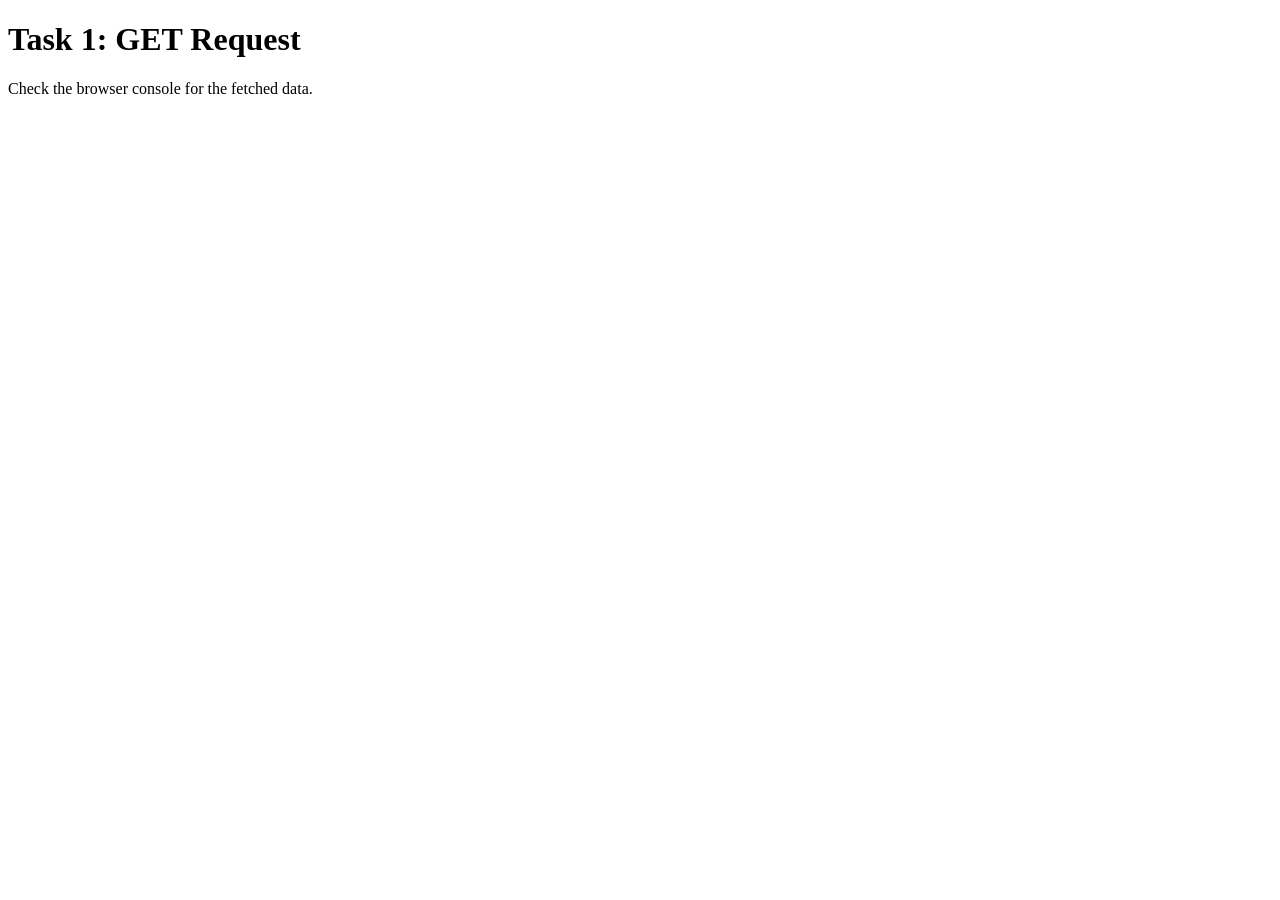
<file: AJAX-Assignments/t1/t1.html>
<!DOCTYPE html>
<html lang="en">
<head>
  <meta charset="UTF-8">
  <meta name="viewport" content="width=device-width, initial-scale=1.0">
  <title>Task 1 - GET Method</title>
  <script src="t1.js" defer></script>
</head>
<body>
  <h1>Task 1: GET Request</h1>
  <p>Check the browser console for the fetched data.</p>
</body>
</html>
</file>
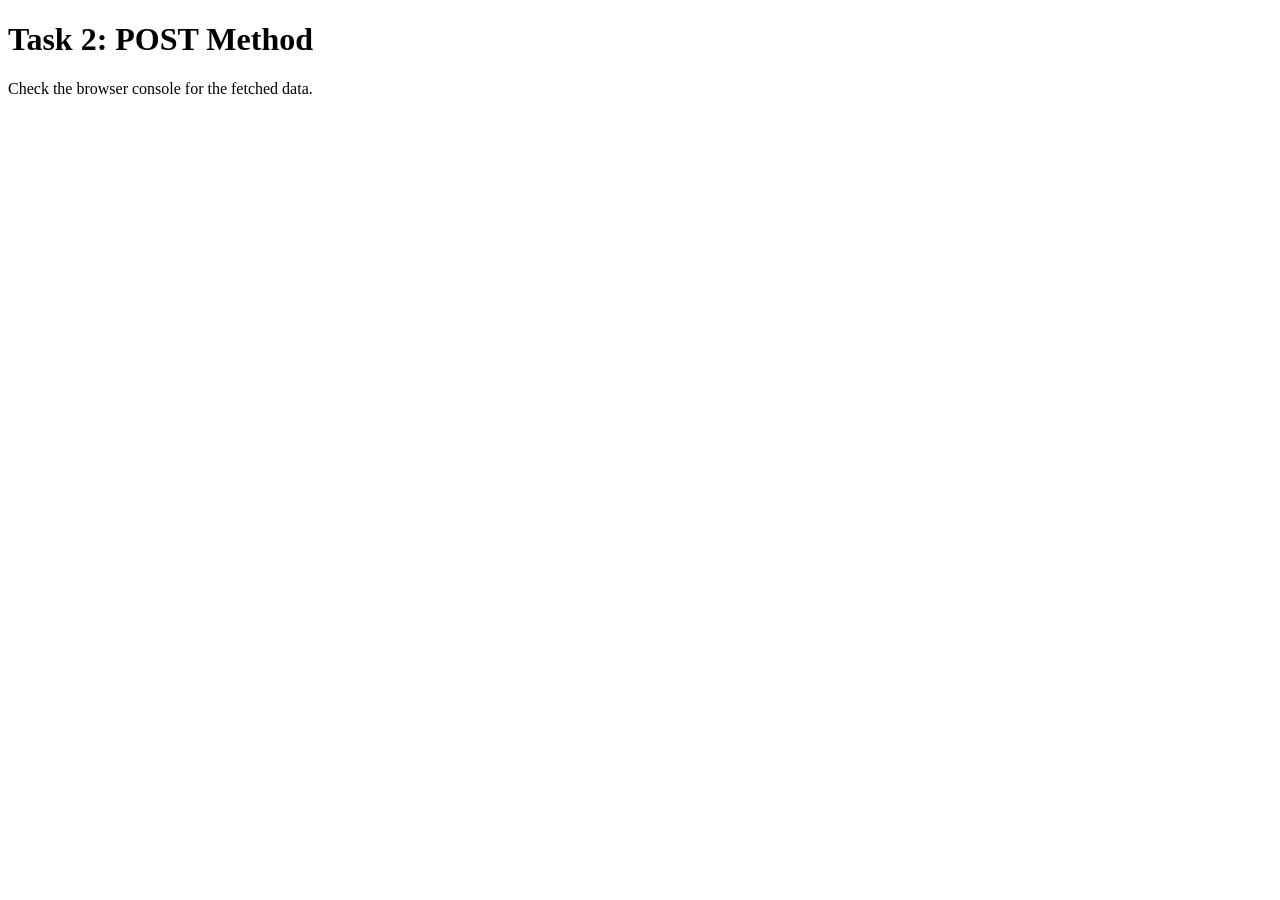
<file: AJAX-Assignments/t2/t2.html>
<!DOCTYPE html>
<html lang="en">
<head>
  <meta charset="UTF-8">
  <meta name="viewport" content="width=device-width, initial-scale=1.0">
  <title>Task 2 - Post Method</title>
  <script src="t2.js" defer></script>
</head>
<body>
  <h1>Task 2: POST Method</h1>
  <p>Check the browser console for the fetched data.</p>
</body>
</html>
</file>
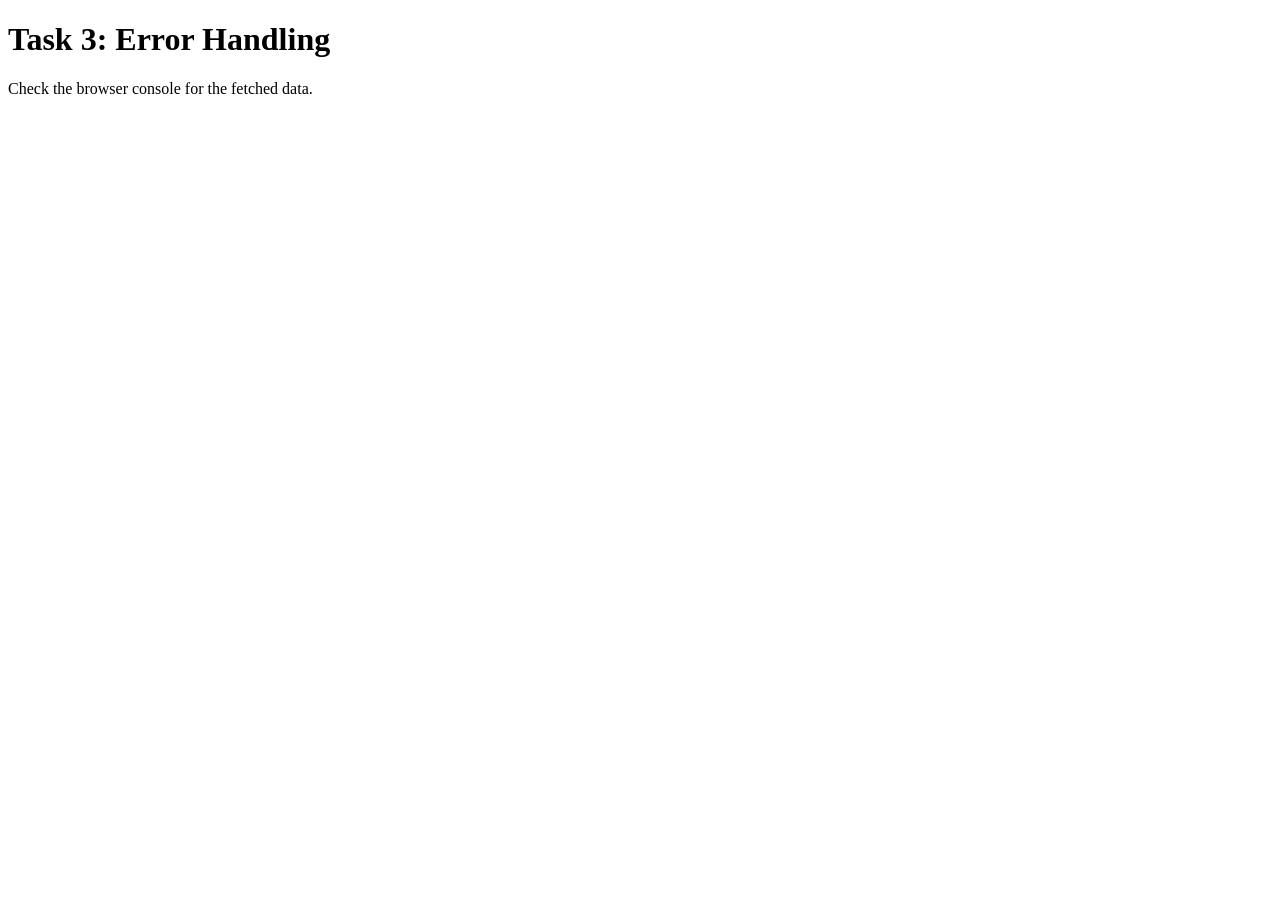
<file: AJAX-Assignments/t3/t3.html>
<!DOCTYPE html>
<html lang="en">
<head>
  <meta charset="UTF-8">
  <meta name="viewport" content="width=device-width, initial-scale=1.0">
  <title>Task 3 - Error Handling</title>
  <script src="t3.js" defer></script>
</head>
<body>
  <h1>Task 3: Error Handling</h1>
  <p>Check the browser console for the fetched data.</p>
</body>
</html>
</file>
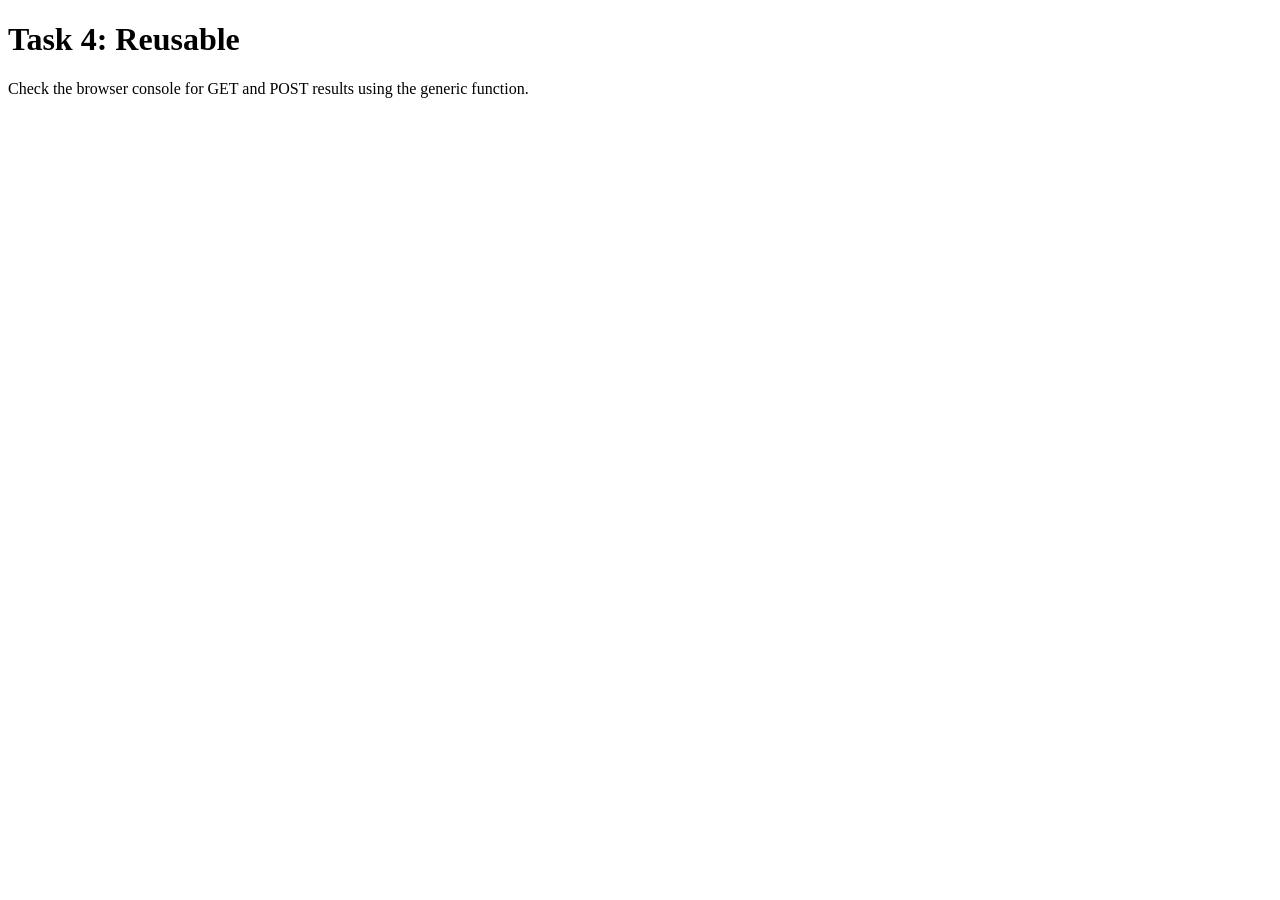
<file: AJAX-Assignments/t4/t4.html>
<!DOCTYPE html>
<html lang="en">
<head>
  <meta charset="UTF-8">
  <meta name="viewport" content="width=device-width, initial-scale=1.0">
  <title>Task 4 - Reusable</title>
  <script src="t4.js" defer></script>
</head>
<body>
  <h1>Task 4: Reusable</h1>
  <p>Check the browser console for GET and POST results using the generic function.</p>
</body>
</html>
</file>
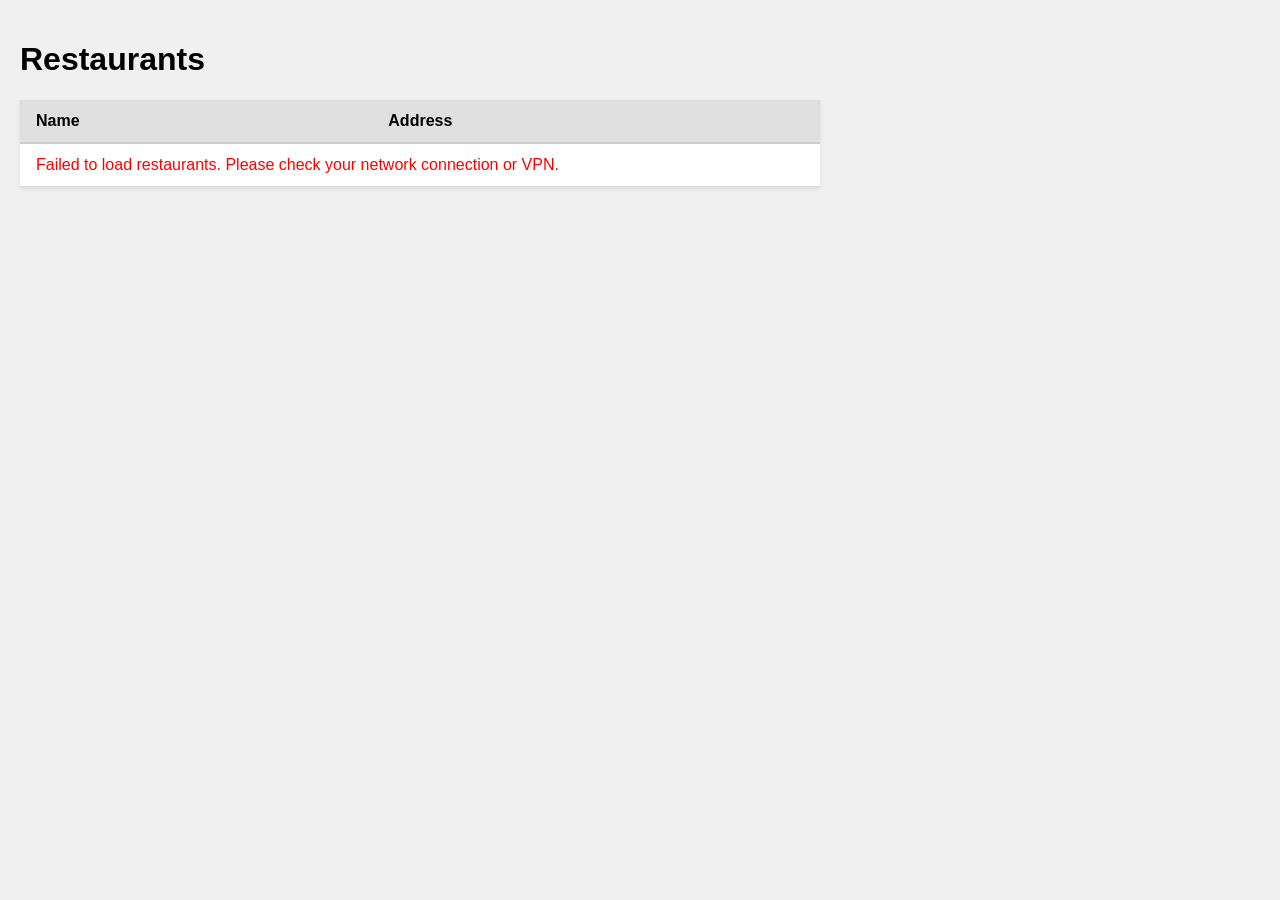
<file: AJAX-Assignments/t5/t5.html>
<!doctype html>
<html lang="en">
  <head>
    <meta charset="UTF-8" />
    <meta name="viewport" content="width=device-width, initial-scale=1.0" />
    <title>Document</title>
    <link rel="stylesheet" href="t5.css" />
    <script src="t5.js" defer></script>
  </head>

  <body>
    <h1>Restaurants</h1>
    <table>
      <tr>
        <th>Name</th>
        <th>Address</th>
      </tr>
      <!-- add restaurants here -->
    </table>
    <!-- modal -->
    <dialog>
      <!-- add restaurant info here when restaurant is clicked -->
    </dialog>
  </body>
</html>
</file>
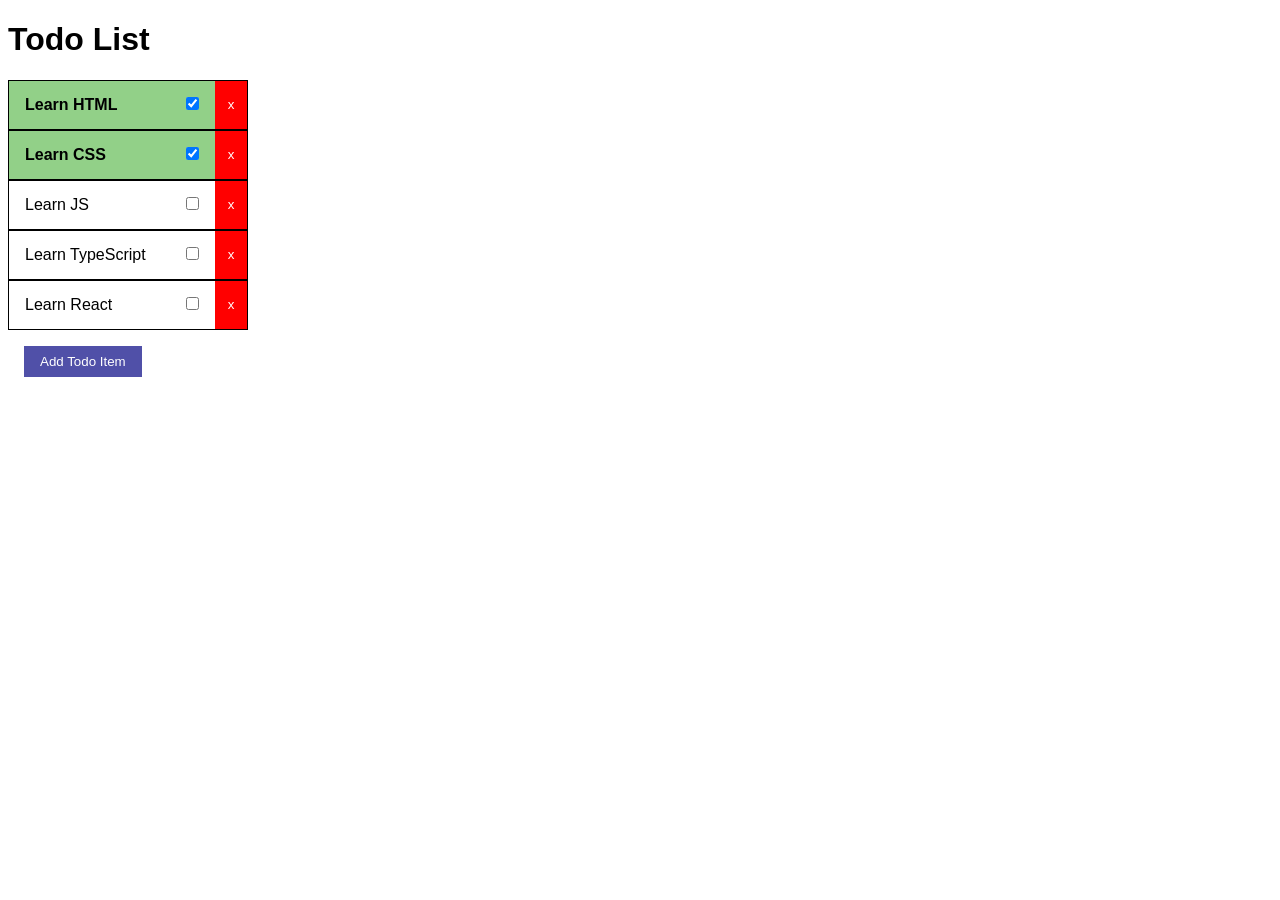
<file: Event-Handling-Assignments/event-assignments/t1/t1.html>
<!DOCTYPE html>
<html lang="en">

<head>
  <meta charset="UTF-8">
  <meta name="viewport" content="width=device-width, initial-scale=1.0">
  <title>Document</title>
  <link rel="stylesheet" href="t1.css">
  <script src="t1.js" defer></script>
</head>

<body>
  <h1>Todo List</h1>
  <ul>
    <!-- add todo list conent here -->
  </ul>
  <dialog>
    <h2>Add Todo Item</h2>
    <form>
      <input type="text" placeholder="Add todo item here" />
      <button type="submit">Add</button>
    </form>
  </dialog>
  <button class="add-btn">Add Todo Item</button>
</body>

</html>
</file>
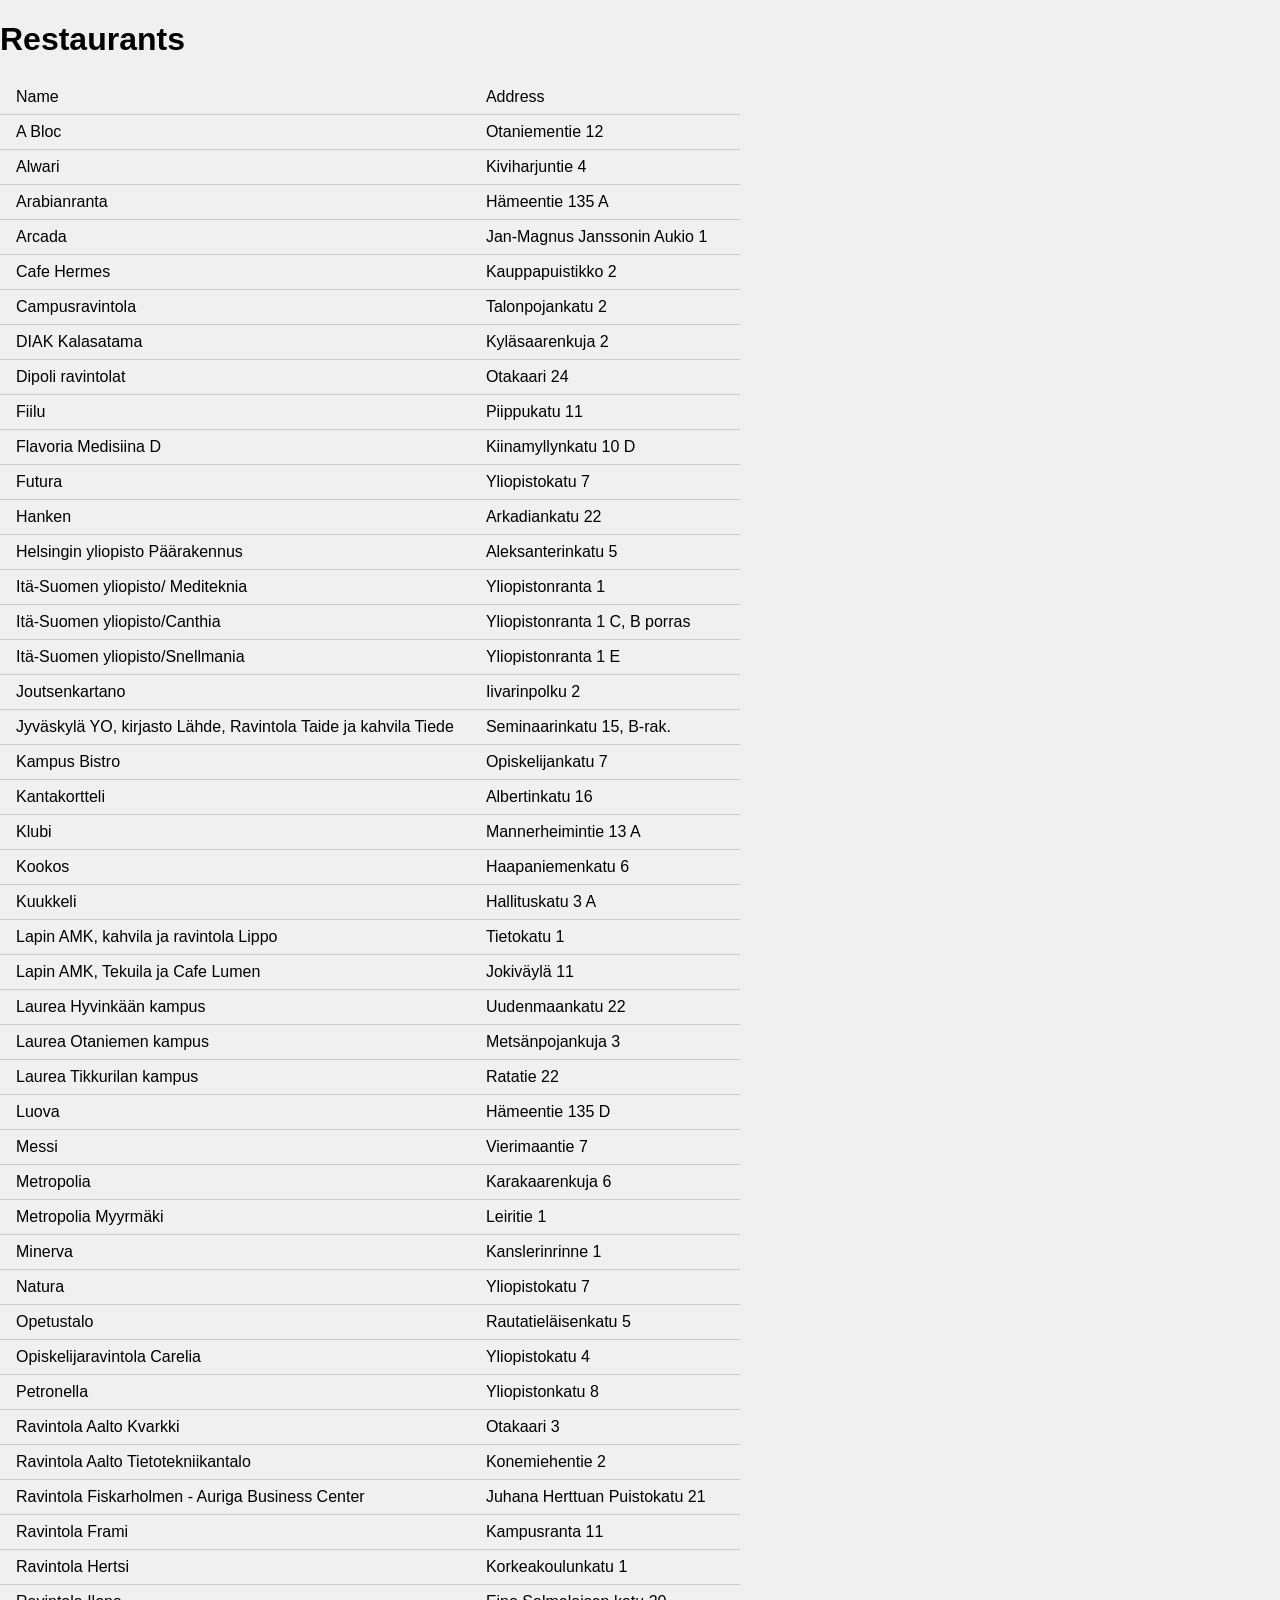
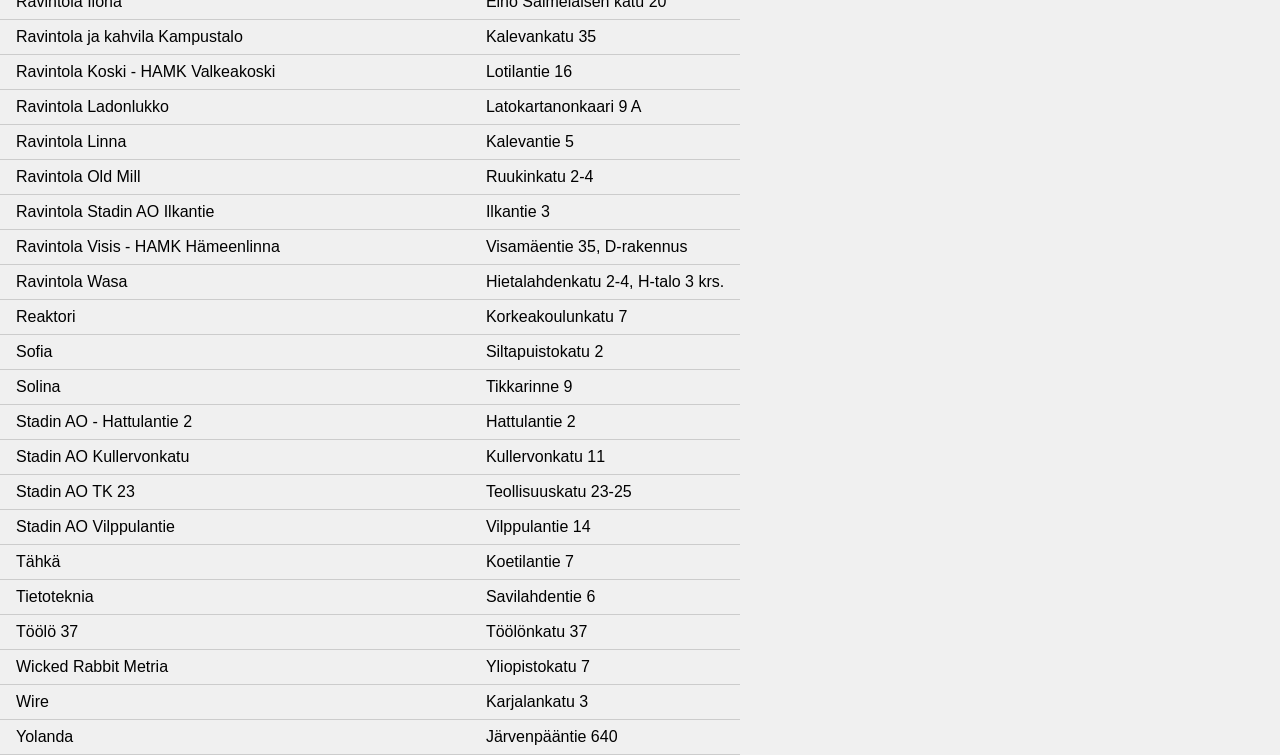
<file: Event-Handling-Assignments/event-assignments/t2/t2.html>
<!DOCTYPE html>
<html lang="en">

<head>
  <meta charset="UTF-8">
  <meta name="viewport" content="width=device-width, initial-scale=1.0">
  <title>Document</title>
  <link rel="stylesheet" href="t2.css">
  <script src="t2.js" defer></script>
</head>

<body>
  <h1>Restaurants</h1>
  <table>
    <tr>
      <th>Name</th>
      <th>Address</th>
    </tr>
    <!-- add restaurants here -->
  </table>
  <!-- modal -->
  <dialog>
    <!-- add restaurant info here when restaurant is clicked -->
  </dialog>
</body>

</html>
</file>
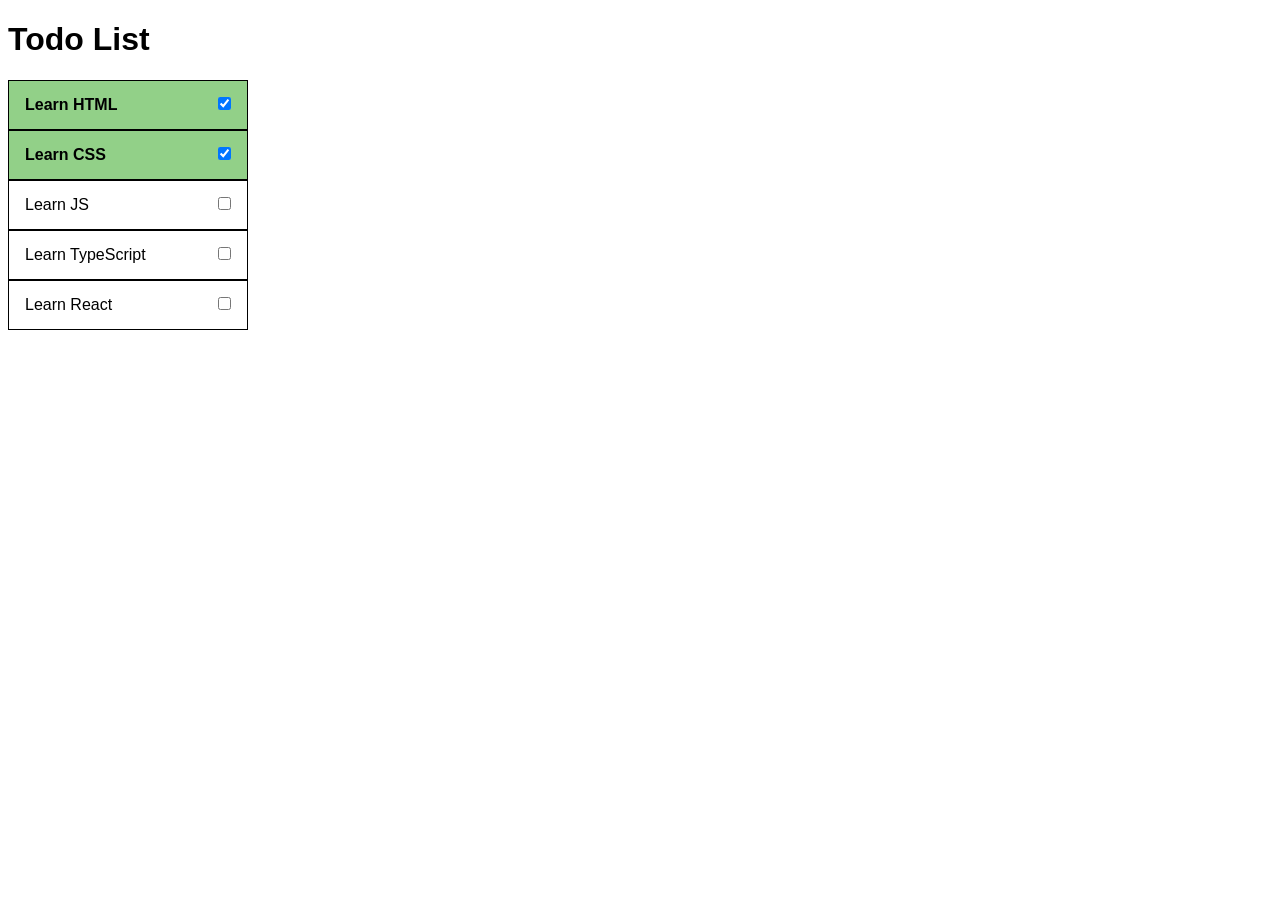
<file: Javascript-DOM-Assignments/dom-assignments/t1/t1.html>
<!doctype html>
<html lang="en">
  <head>
    <meta charset="UTF-8" />
    <meta name="viewport" content="width=device-width, initial-scale=1.0" />
    <title>Document</title>
    <link rel="stylesheet" href="t1.css" />
    <script src="t1.js" defer></script>
  </head>

  <body>
    <h1>Todo List</h1>
    <ul>
      <!-- add todo list content here -->
    </ul>
  </body>
</html>
</file>
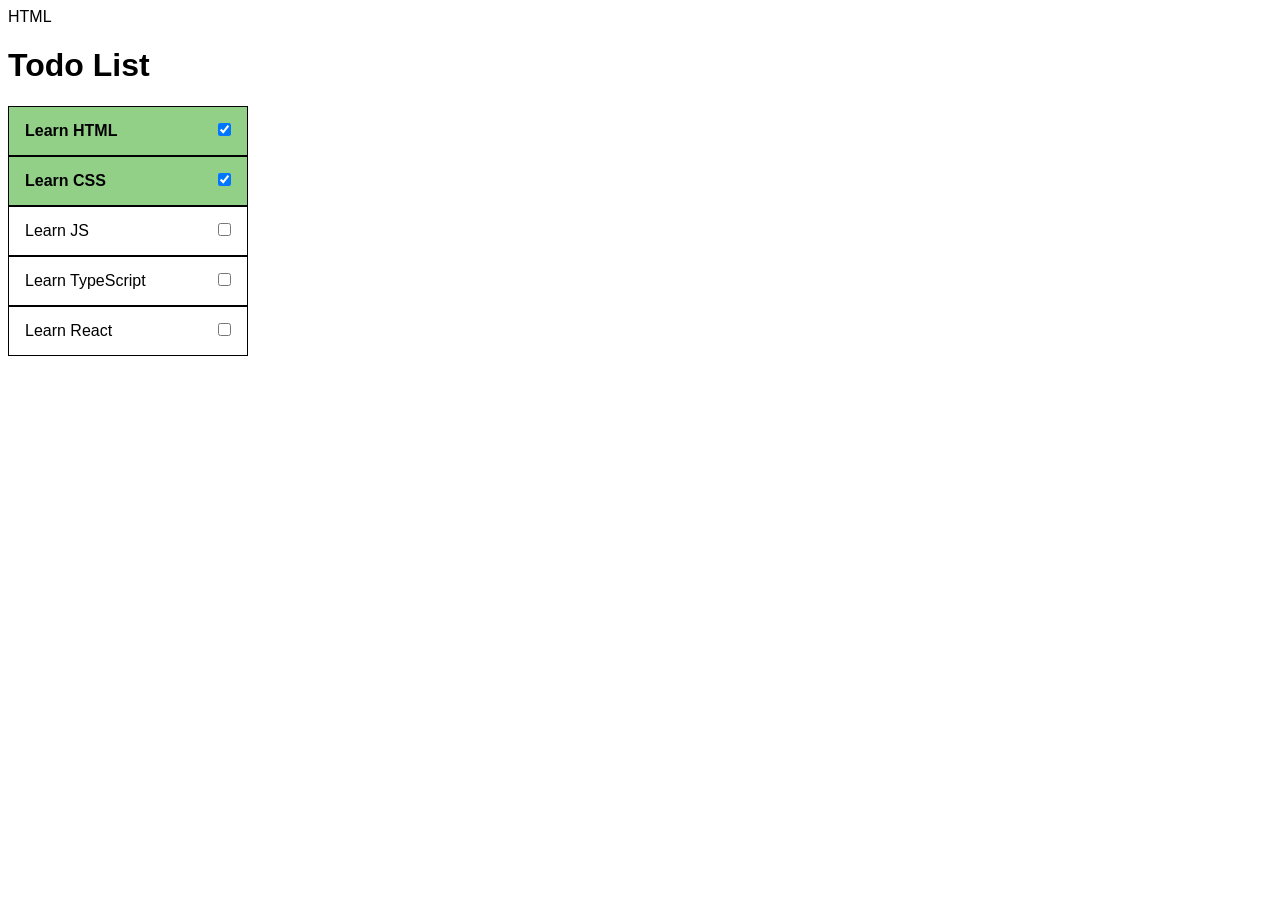
<file: Javascript-DOM-Assignments/dom-assignments/t2/t2.html>
HTML
<!DOCTYPE html>
<html lang="en">

<head>
  <meta charset="UTF-8">
  <meta name="viewport" content="width=device-width, initial-scale=1.0">
  <title>Todo List</title>
  <link rel="stylesheet" href="t2.css">
  <script src="t2.js" defer></script>
</head>

<body>
  <h1>Todo List</h1>
  <ul>
    <!-- JavaScript will dynamically populate the todo items here -->
  </ul>
</body>

</html>
</file>
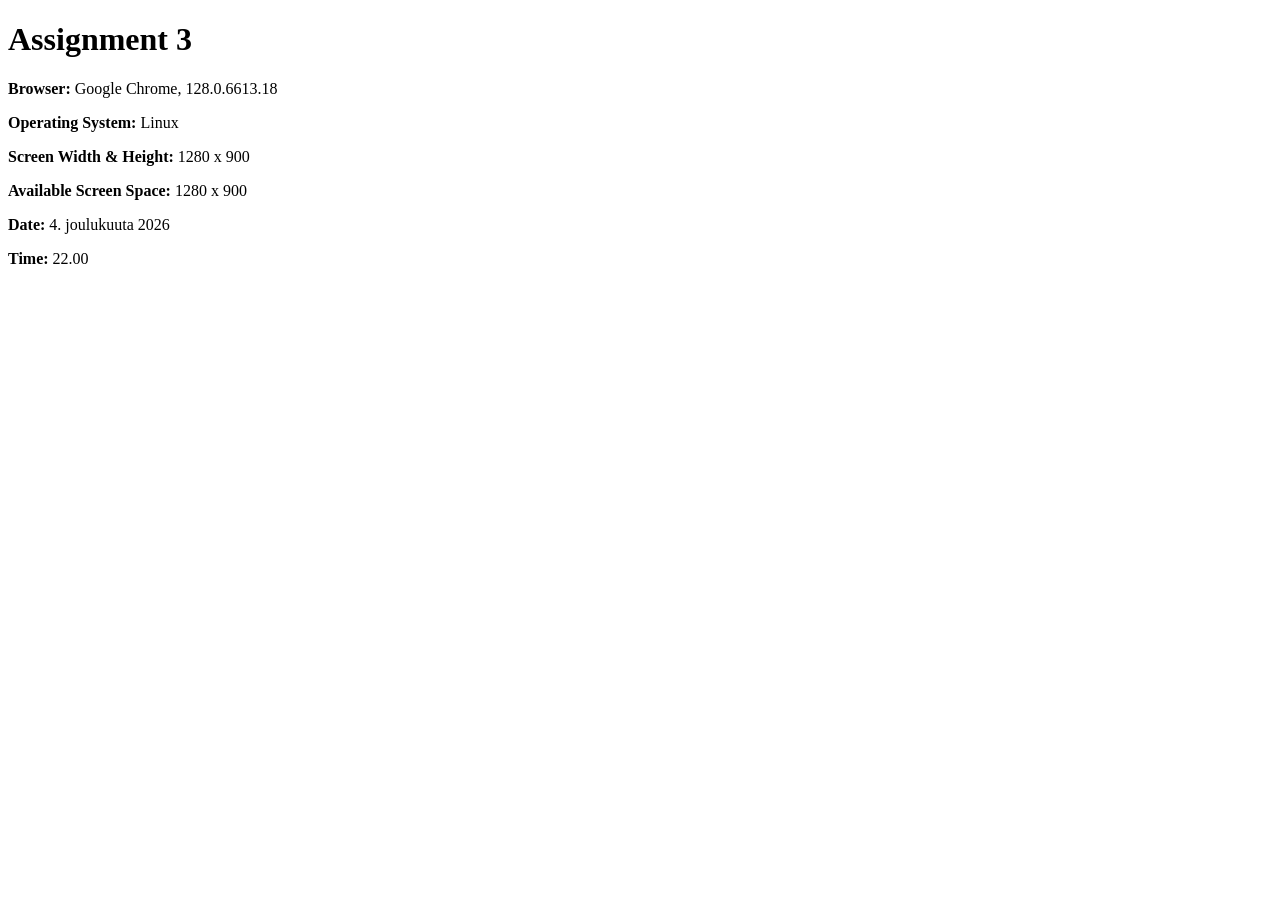
<file: Javascript-DOM-Assignments/dom-assignments/t3/t3.html>
<!doctype html>
<html lang="en">
  <head>
    <meta charset="UTF-8" />
    <meta name="viewport" content="width=device-width, initial-scale=1.0" />
    <title>Document</title>
    <script type="module" src="t3.js" defer></script>
  </head>

  <body>
    <h1>Assignment 3</h1>
    <div id="target"></div>
  </body>
</html>
</file>
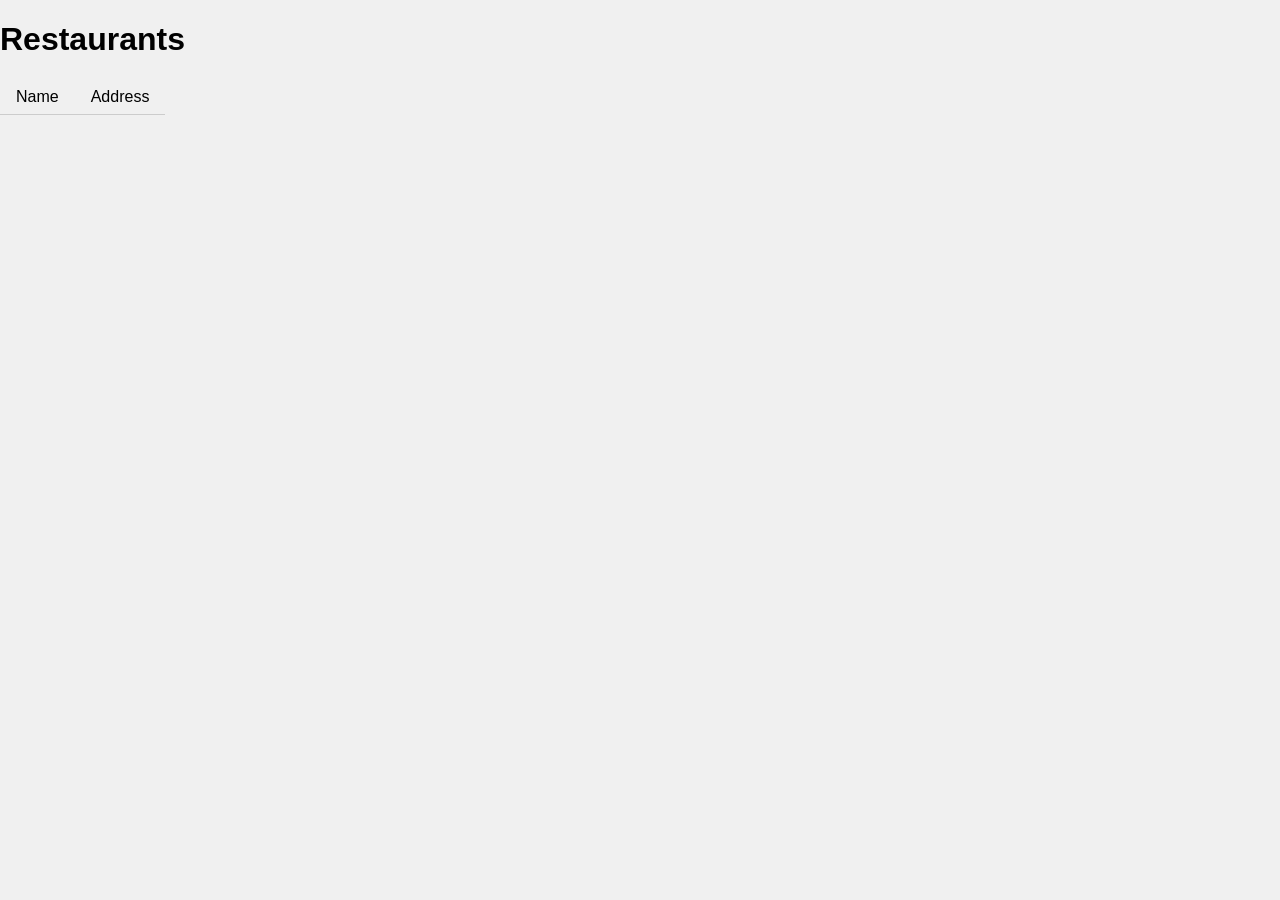
<file: Javascript-DOM-Assignments/dom-assignments/t4/t4.html>
<!DOCTYPE html>
<html lang="en">

<head>
  <meta charset="UTF-8">
  <meta name="viewport" content="width=device-width, initial-scale=1.0">
  <title>Restaurants</title>
  <link rel="stylesheet" href="t4.css">
  <script src="t4.js" defer></script>
</head>

<body>
  <h1>Restaurants</h1>
  <table>
    <tr>
      <th>Name</th>
      <th>Address</th>
    </tr>
    <!-- add restaurants here -->
  </table>

</body>

</html>
</file>
<file: AJAX-Assignments/t5/t5.css>
body {
  background-color: #f0f0f0;
  font-family: sans-serif;
  margin: 0;
  padding: 20px;
}

table {
  border-collapse: collapse;
  border-spacing: 0;
  margin: 0;
  padding: 0;
  background-color: #fff;
  width: 100%;
  max-width: 800px;
  box-shadow: 0 2px 4px rgba(0,0,0,0.1);
}

th {
  background-color: #e0e0e0;
  border-bottom: 2px solid #ccc;
  font-weight: bold;
  padding: 0.75em 1em;
  text-align: left;
}

td {
  border-bottom: 1px solid #ddd;
  padding: 0.75em 1em;
}

tr:hover {
  background-color: #f9f9f9;
  cursor: pointer;
}

dialog {
  border: none;
  border-radius: 8px;
  padding: 20px;
  max-width: 500px;
  width: 90%;
  box-shadow: 0 4px 15px rgba(0,0,0,0.2);
}

dialog::backdrop {
  background-color: rgba(0, 0, 0, 0.5);
}

.menu-item {
  margin-bottom: 10px;
  padding-bottom: 8px;
  border-bottom: 1px solid #eee;
}
</file>
<file: Event-Handling-Assignments/event-assignments/t1/t1.css>
body {
  font-family: Verdana, Geneva, Tahoma, sans-serif;
}

ul {
  list-style-type: none;
  margin: 0;
  padding: 0;
  width: 15rem;
}

li {
  border: 1px solid #000;
  display: flex;
  justify-content: flex-end;
  line-height: 3rem;
}

label {
  display: block;
  width: 100%;
  padding-left: 1rem;
}

li button {
  width: 2rem;
  height: 3rem;
  background-color: rgb(255, 0, 0);
  color: #fff;
  border: none;
  cursor: pointer;
  position: absolute;
}

li input {
  position: absolute;
  margin: 1rem 3rem;
  cursor: pointer;
}

li input[type='checkbox']:checked + label {
  background-color: rgb(146, 208, 136);
  font-weight: bold;
}

.add-btn {
  margin: 1rem;
  padding: 0.5rem 1rem;
  background-color: rgb(80, 80, 168);
  color: #fff;
  border: none;
  cursor: pointer;
}
</file>
<file: Event-Handling-Assignments/event-assignments/t2/t2.css>
body {
  background-color: #f0f0f0;
  font-family: sans-serif;
  margin: 0;
  padding: 0;
}

table {
  border-collapse: collapse;
  border-spacing: 0;
  margin: 0;
  padding: 0;
}

th {
  background-color: #f0f0f0;
  border-bottom: 1px solid #ccc;
  font-weight: normal;
  padding: 0.5em 1em;
  text-align: left;
}

td {
  border-bottom: 1px solid #ccc;
  padding: 0.5em 1em;
}

.highlight {
  background-color: #d1e7dd;
  font-weight: bold;
}
</file>
<file: Javascript-DOM-Assignments/dom-assignments/t1/t1.css>
body {
  font-family: Verdana, Geneva, Tahoma, sans-serif;
}

ul {
  list-style-type: none;
  margin: 0;
  padding: 0;
  width: 15rem;
}

li {
  border: 1px solid #000;
  display: flex;
  justify-content: flex-end;
  line-height: 3rem;
}

label {
  display: block;
  width: 100%;
  padding-left: 1rem;
}

input {
  position: absolute;
  margin: 1rem;
}

input[type='checkbox']:checked + label {
  background-color: rgb(146, 208, 136);
  font-weight: bold;
}
</file>
<file: Javascript-DOM-Assignments/dom-assignments/t2/t2.css>
body {
  font-family: Verdana, Geneva, Tahoma, sans-serif;
}

ul {
  list-style-type: none;
  margin: 0;
  padding: 0;
  width: 15rem;
}

li {
  border: 1px solid #000;
  display: flex;
  justify-content: flex-end;
  line-height: 3rem;
}

label {
  display: block;
  width: 100%;
  padding-left: 1rem;
}

input {
  position: absolute;
  margin: 1rem;
}

input[type='checkbox']:checked + label {
  background-color: rgb(146, 208, 136);
  font-weight: bold;
}
</file>
<file: Javascript-DOM-Assignments/dom-assignments/t4/t4.css>
body {
  background-color: #f0f0f0;
  font-family: sans-serif;
  margin: 0;
  padding: 0;
}

table {
  border-collapse: collapse;
  border-spacing: 0;
  margin: 0;
  padding: 0;
}

th {
  background-color: #f0f0f0;
  border-bottom: 1px solid #ccc;
  font-weight: normal;
  padding: 0.5em 1em;
  text-align: left;
}

td {
  border-bottom: 1px solid #ccc;
  padding: 0.5em 1em;
}
</file>
